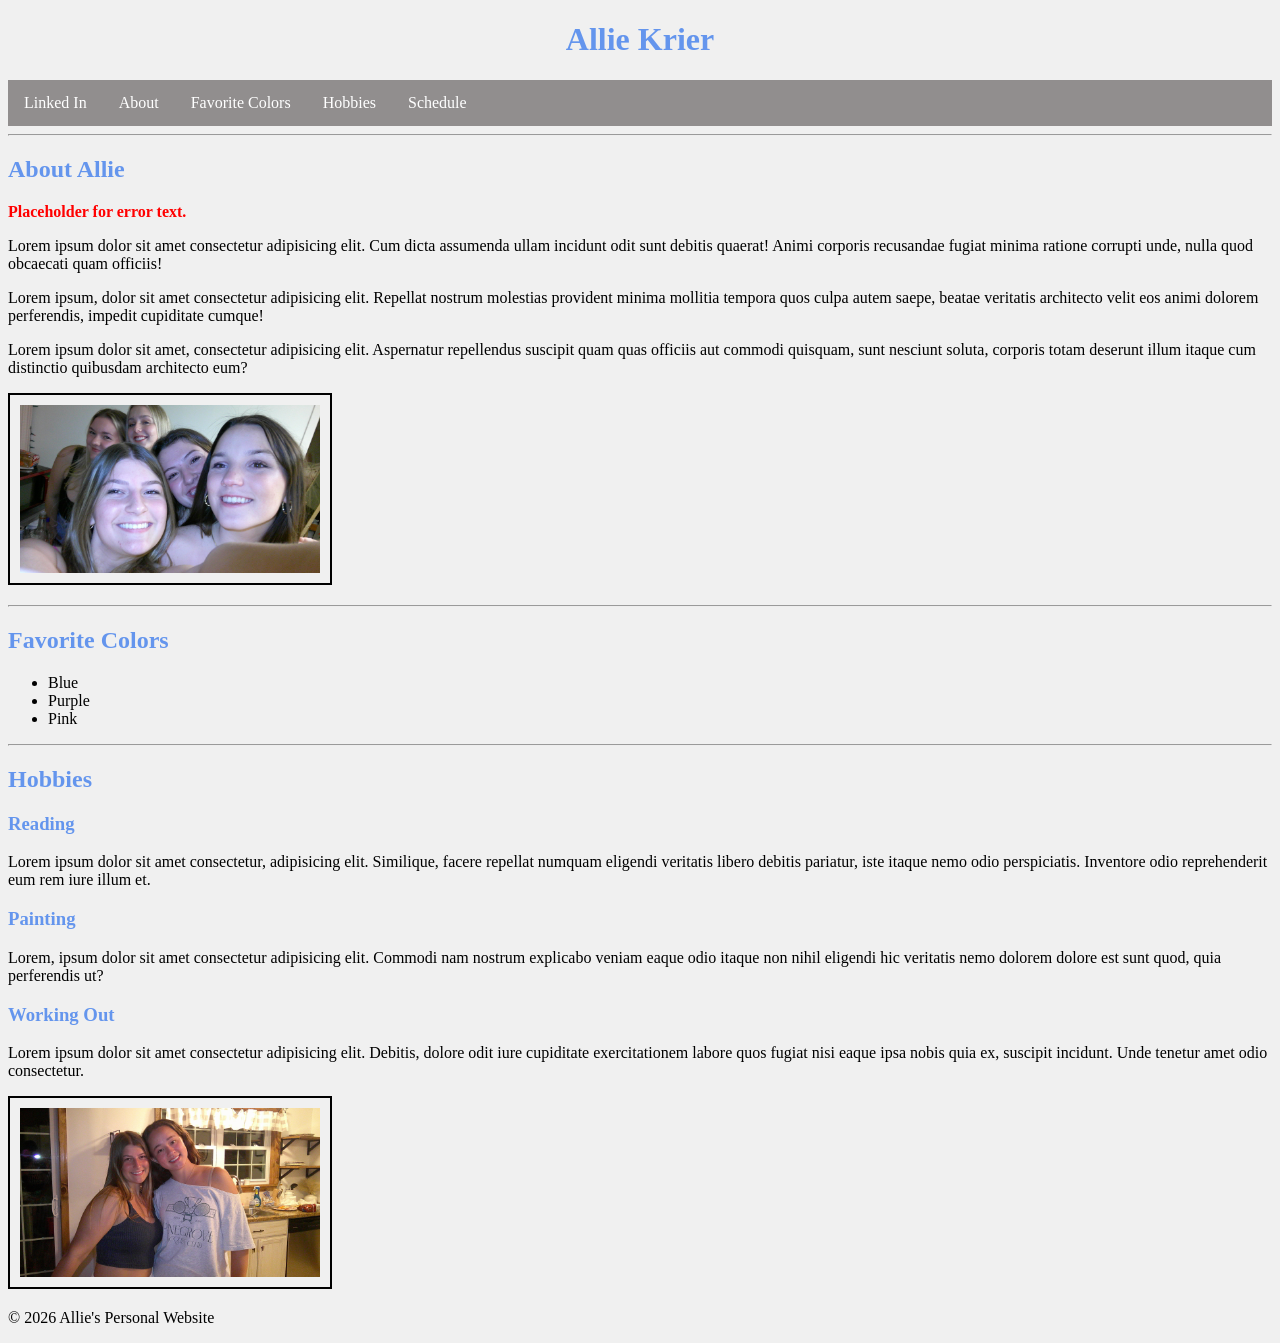
<file: index.html>
<!DOCTYPE html>
<html lang="en">
<head>
    <meta charset="UTF-8">
    <meta name="viewport" content="width=device-width, initial-scale=1.0">
    <title>About Allie</title>
    <link rel="stylesheet" type="text/css" href="css/stylesheet.css">
</head>
<body>
    <div class="containter">
    <header>
        <h1>Allie Krier</h1>
    </header>
    <nav>
        <ul class="nav">
            <li><a href="https://www.linkedin.com/in/allison-krier/">Linked In</a></li>
            <li> <a href="#about">About</a></li>
            <li> <a href="#colors">Favorite Colors</a></li>
            <li><a href="#Hobbies">Hobbies</a></li>
            <li>    <a href="schedule.html" target="_blank" rel="noopener noreferrer">Schedule</a>    </li>
        </ul>
    </nav>
    <main>
        <hr />
        <section>
            <h2 id="about">  About Allie</h2>
                <p><splan class="error">Placeholder for error text.</p>
                <p>Lorem ipsum dolor sit amet consectetur adipisicing elit. Cum dicta assumenda ullam incidunt odit sunt debitis quaerat! Animi corporis recusandae fugiat minima ratione corrupti unde, nulla quod obcaecati quam officiis!</p>
                <p>Lorem ipsum, dolor sit amet consectetur adipisicing elit. Repellat nostrum molestias provident minima mollitia tempora quos culpa autem saepe, beatae veritatis architecto velit eos animi dolorem perferendis, impedit cupiditate cumque!</p>
                <p>Lorem ipsum dolor sit amet, consectetur adipisicing elit. Aspernatur repellendus suscipit quam quas officiis aut commodi quisquam, sunt nesciunt soluta, corporis totam deserunt illum itaque cum distinctio quibusdam architecto eum?</p>
        <p>
            <img src="images/DSCF0212.JPG" alt="Allie with friends" width="300"/>
        </p>
            </section>
        <hr />
        <section>
            <h2 id="Colors"> Favorite Colors</h2>
            <ul>
                <li>Blue</li>
                <li>Purple</li>
                <li>Pink</li>
            </ul>
        </section>
        <hr />
        <section>
            <h2 id="Hobbies"> Hobbies</h2>
                <h3>Reading</h3>
                    <p>Lorem ipsum dolor sit amet consectetur, adipisicing elit. Similique, facere repellat numquam eligendi veritatis libero debitis pariatur, iste itaque nemo odio perspiciatis. Inventore odio reprehenderit eum rem iure illum et.</p>
                <h3>Painting</h3>
                    <p>Lorem, ipsum dolor sit amet consectetur adipisicing elit. Commodi nam nostrum explicabo veniam eaque odio itaque non nihil eligendi hic veritatis nemo dolorem dolore est sunt quod, quia perferendis ut?</p>
                <h3>Working Out</h3>
                    <p>Lorem ipsum dolor sit amet consectetur adipisicing elit. Debitis, dolore odit iure cupiditate exercitationem labore quos fugiat nisi eaque ipsa nobis quia ex, suscipit incidunt. Unde tenetur amet odio consectetur.</p>
                 <p>
            <img src="images/DSCF0625.JPG" alt="Allie with friends" width="300"/>
        </p>
        </section>
    </main>
    <footer>
        <p>&copy; 2026 Allie's Personal Website</p>
    </footer>
    </div>
</body>
</html>
<html>
    <head>
        
    </head>
</html>
</file>
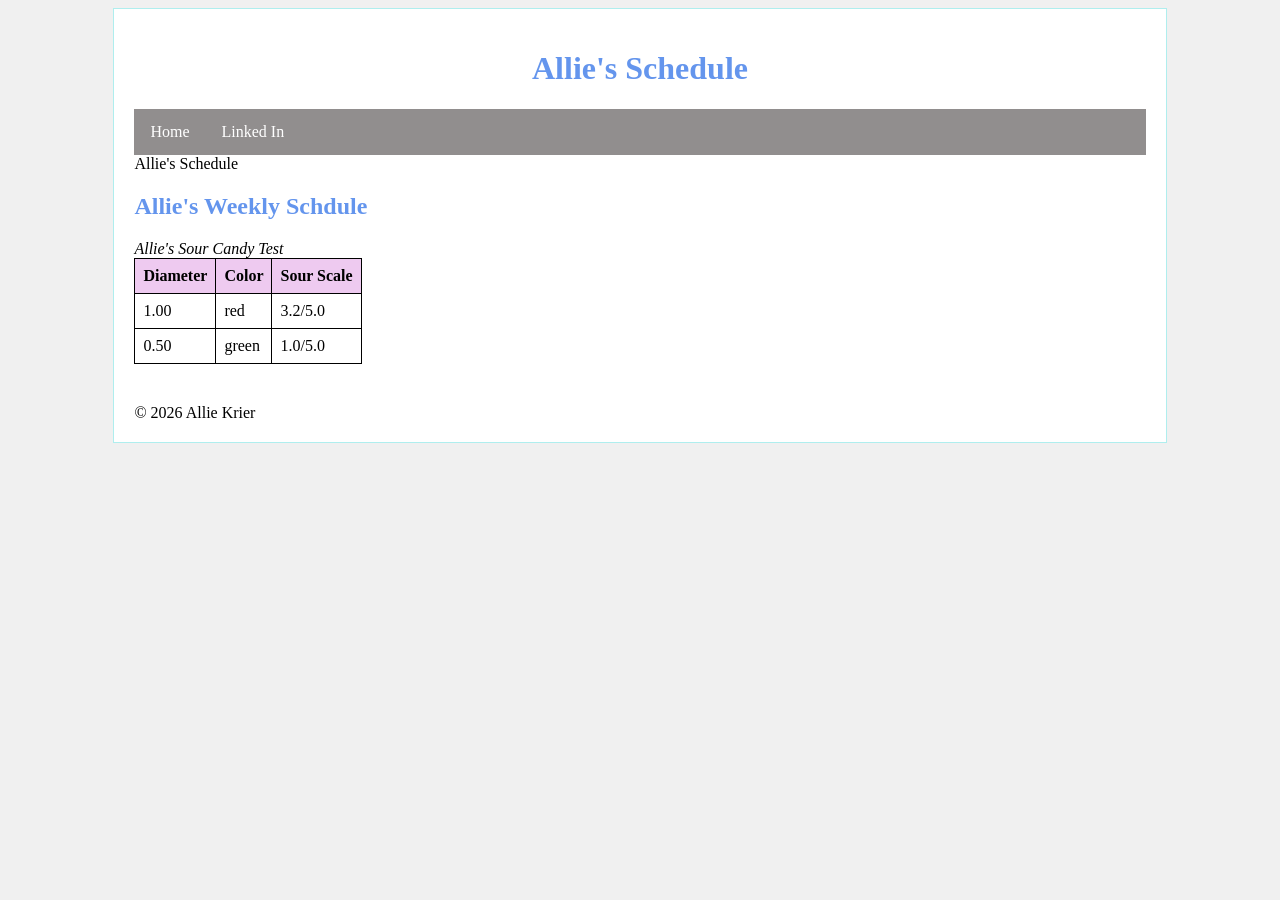
<file: schedule.html>
<!DOCTYPE html>
<html lang="en">
<head>
    <meta charset="UTF-8">
    <meta name="viewport" content="width=device-width, initial-scale=1.0">
    <title>Allie's Schedule</title>
    <link rel="stylesheet" type="text/css" href="css/stylesheet.css">
</head>
<body>
    <div id="container">
        <header>
            <h1>Allie's Schedule</h1>
        </header>
        <nav>
            <ul class="nav">
                <li>
                    <a href="index.html" target="_blank" rel="noopener noreferrer"
                    >Home</a>
                </li>
                <li>
                    <a href="https://www.linkedin.com/in/allison-krier/" target="_blank" rel="noopener noreferrer">Linked In</a>
                </li>
            </ul>
        </nav>
        <main>Allie's Schedule
            <h2>Allie's Weekly Schdule</h2>
            <table>
                <caption>Allie's Sour Candy Test</caption>
                <thead>
                    <tr><th>Diameter</th><th>Color</th><th>Sour Scale</th></tr>
                </thead>
                <tbody>
                    <tr><td>1.00</td><td>red</td><td>3.2/5.0</td></tr>
                    <tr><td>0.50</td><td>green</td><td>1.0/5.0</td></tr>
                    
                </tbody>

            </table>


        </main>

        <footer>&copy; 2026 Allie Krier</footer>
    </div>
</body>
</html>
</file>
<file: css/stylesheet.css>
body{
    background-color: #f0f0f0f0;
}
h1{
    color:cornflowerblue;
    text-align: center;
}
h2{
    color:cornflowerblue;
}
h3{
    color:cornflowerblue;
}
img{
    border:2px solid black;
    padding: 10px;
}

a:link{
    color: blue;
    text-decoration: none;
}
a:visited {
    color: purple;
    text-decoration:none;
}
a:hover{
    color: red;
    text-decoration: underline;
}
a:active{
    color: red;
    text-decoration:underline;
}
#container{
    width: 80%;
    margin: 0 auto;
    background-color: white;
    padding: 20px;
    border: 1px solid paleturquoise;
}
.error {
    color: red;
    font-weight: bold;
}
caption {
   font-style: italic;
    text-align:left;
}
table{
    border: 1px solid black;
    border-collapse: collapse;
    margin-bottom:40px;
}
thead {
    background-color:rgb(238, 202, 240);
}
th,
td{
    border: 1px solid black;
    padding: 8px;
}
ul.nav{
    list-style-type: none;
    margin: 0;
    padding: 0;
    overflow: hidden;
    background-color: #918e8e
}
ul.nav li{
    float: left;
}
ul.nav li a:link,
ul.nav li a:visited {
    display: block;
    color:white;
    text-align: center;
    padding: 14px 16px;
    text-decoration: none;
}

ul.nav li a:hover {
    background-color: #111111
}
</file>
